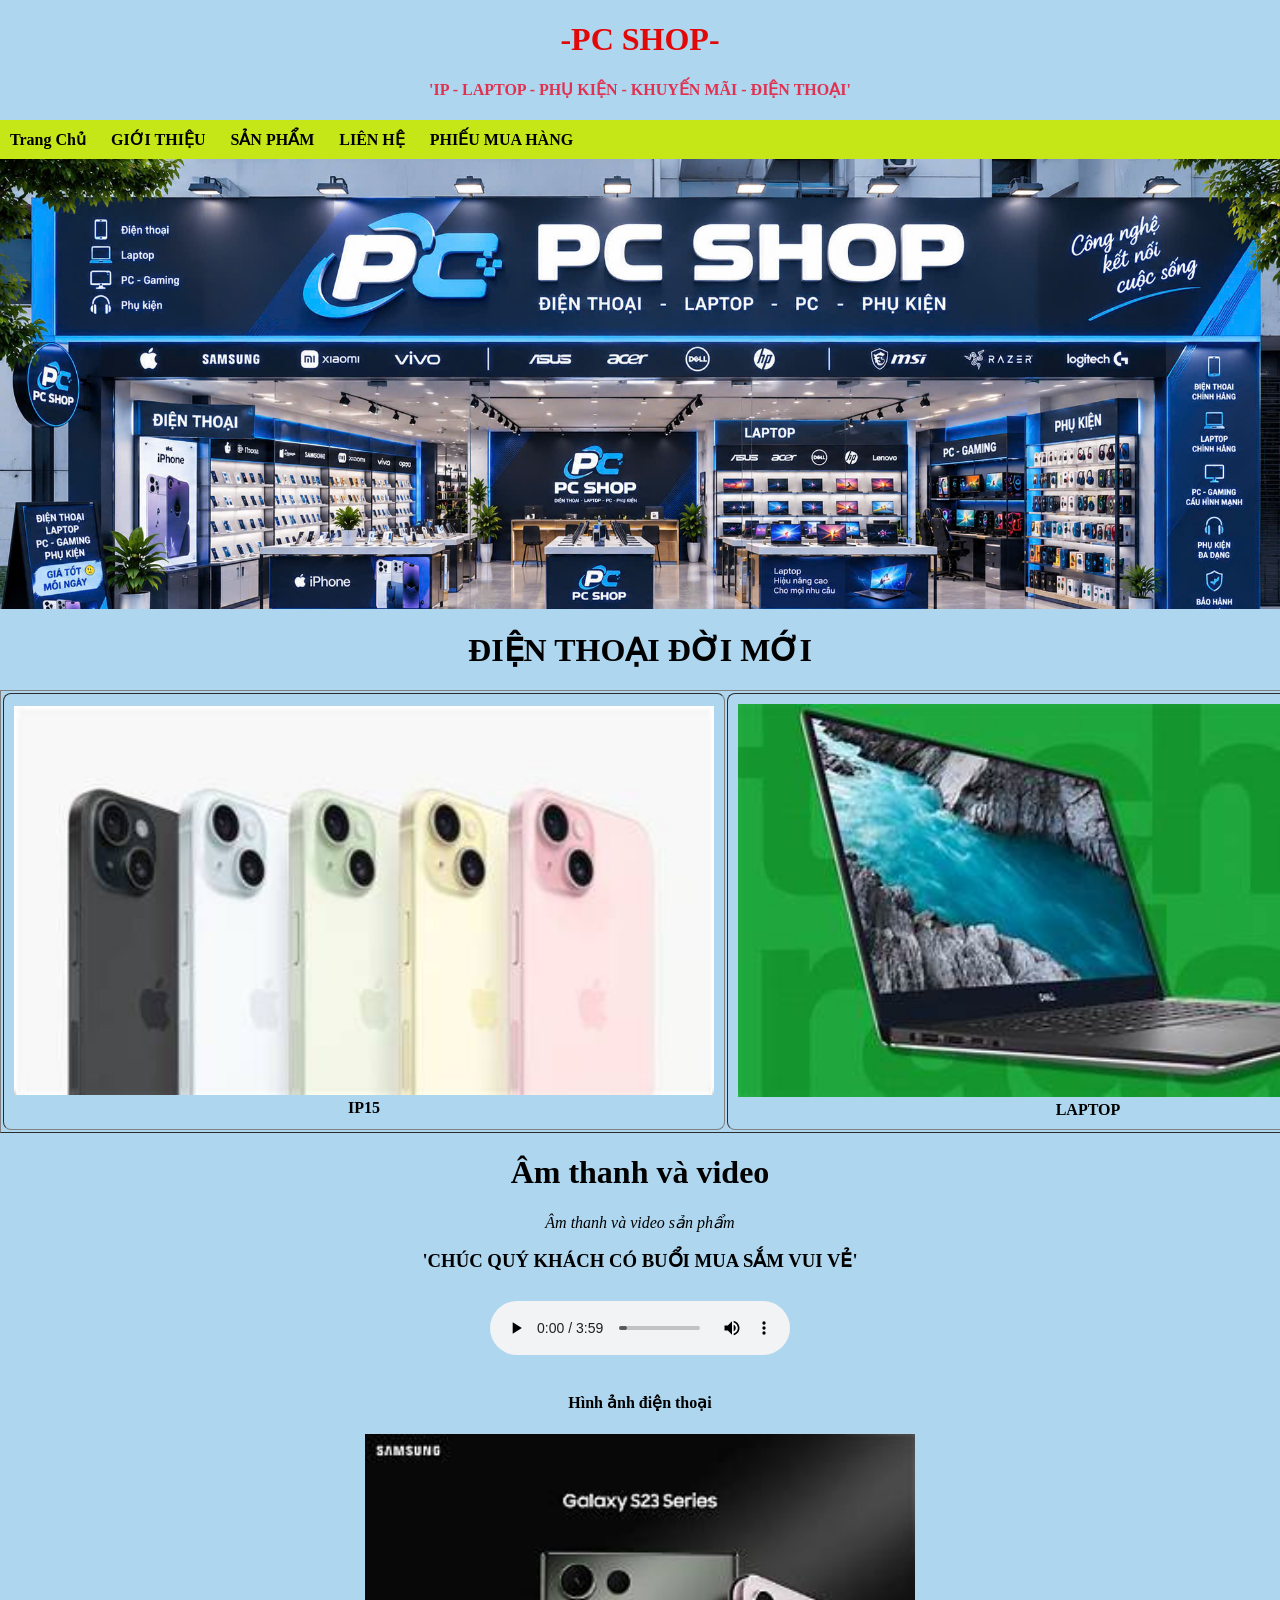
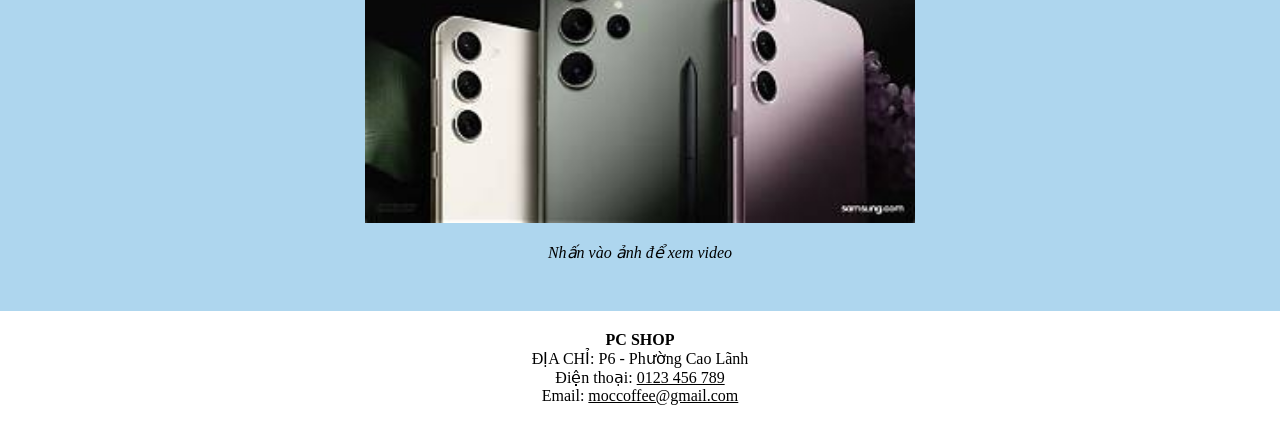
<file: Trang web bán đt/index.html>
<!DOCTYPE html>
<html lang="vi">
<head>
    <meta charset="UTF-8">
    <meta name="viewport" content="width=device-width, initial-scale=1.0">
    <title>PC SHOP</title>
    <link rel="stylesheet" href="Css/thetoan.css">
</head>
<body bgcolor="center" style="background-color: rgb(174, 214, 238);">
    <h1 align="center" style="color: rgb(226, 8, 8);">-PC SHOP-</h1>
    <h4 align="center" style="color: rgb(225, 49, 81);">'IP - LAPTOP - PHỤ KIỆN - KHUYẾN MÃI - ĐIỆN THOẠI'</h4>
      <div style="background-color: rgb(197, 231, 23);">
        <nav>
        <ul>
            <li><a href="index.html" class="active">Trang Chủ</a></li>
            <li><a href="gioithieu.html">GIỚI THIỆU</a></li>
            <li><a href="sanpham.html">SẢN PHẨM</a></li>
            <li><a href="lienhe.html">LIÊN HỆ</a></li>
            <li><a href="phieumuahang.html">PHIẾU MUA HÀNG</a></li>
         </ul>
    </nav>
</div>
<div class="banner-to">
    <img src="./Images/shop.jpg" alt="Banner PC Shop">
</div>
    <h1 id="gioithieu">ĐIỆN THOẠI ĐỜI MỚI</h1>
<table align="center" border="1" cellpadding="10">
    <tr>
        <td align="center">
            <img src="./Images/ip.jfif" alt="ip15" width="700"><br>
            <b>IP15</b>
        </td>
        <td align="center">
            <img src="./Images/laptop.jfif" alt="laptop" width="700"><br>
            <b>LAPTOP</b>
            
        </td>
    </tr>
</table>
       <div align="center"> <h1>Âm thanh và video</h1>
       <p><i>Âm thanh và video sản phẩm </i></p>
       <h3>'CHÚC QUÝ KHÁCH CÓ BUỔI MUA SẮM VUI VẺ' </h3>
<table>
  <tr>
    
      <audio controls>
        <source src="mp3/nhac10ngannam.mp3" type="audio/mpeg">
    
<td valign="top" width="100%">
      <h4 align="center"> Hình ảnh điện thoại</h4>
      <a href="https://www.tiktok.com/@samcentervietnam/video/7619560856401054996?is_from_webapp=1&sender_device=pc" target="_blank">
        <img src="./Images/sansung.jfif" width="550">
      </a>
      <p align="center"><i>Nhấn vào ảnh để xem video</i></p>
</td>
             
       </td>
      
      
      
</table> 

    
    <div style="width: 100%; background-color: #ffffff; text-align: center; padding: 20px 0; margin-top: 30px;">
        <b>PC SHOP</b><br>
        ĐỊA CHỈ: P6 - Phường Cao Lãnh<br>
        Điện thoại: <a href="tel:0123456789" style="color: black;">0123 456 789</a><br>
        Email: <a href="mailto:moccoffee@gmail.com" style="color: black;">moccoffee@gmail.com</a>
    </div>

</body>
</html>
</file>
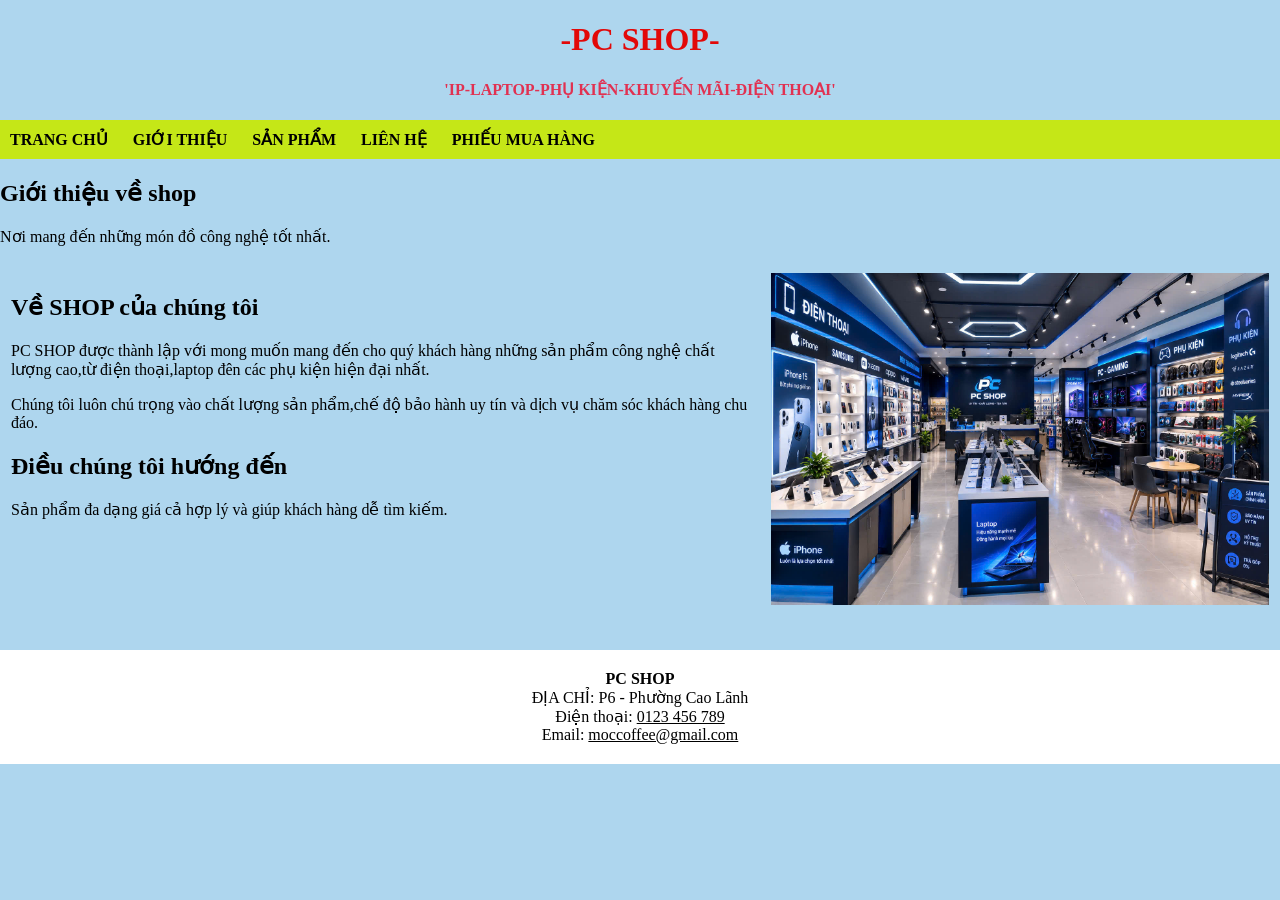
<file: Trang web bán đt/gioithieu.html>
<!DOCTYPE html>
<html lang="vi">
<head>
    <meta charset="UTF-8">
    <meta name="viewport" content="width=device-width, initial-scale=1.0">
    <title>PC shop</title>
    <link rel="stylesheet" href="Css/thetoan.css">
</head>
<body bgcolor="center" style="background-color: rgb(174, 214, 238);">
    <h1 align="center" style="color: rgb(226, 8, 8);">-PC SHOP-</h1>
    <h4 align="center" style="color: rgb(225, 49, 81);">'IP-LAPTOP-PHỤ KIỆN-KHUYẾN MÃI-ĐIỆN THOẠI'</h4>
      <div style="background-color: rgb(197, 231, 23);">
        <nav>
        <ul>
            <li><a href="index.html" class="active">TRANG CHỦ</a></li>
            <li><a href="gioithieu.html">GIỚI THIỆU</a></li>
            <li><a href="sanpham.html">SẢN PHẨM</a></li>
            <li><a href="lienhe.html">LIÊN HỆ</a></li>
            <li><a href="phieumuahang.html">PHIẾU MUA HÀNG</a></li>
         </ul>
    </nav>
      </div>
 <main>
        <section class="dau-trang">
            <h1>Giới thiệu về shop</h1>
            <p>Nơi mang đến những món đồ công nghệ tốt nhất.</p>
        </section>
        <table width="100%" border="0" cellspacing="10">
        <tr>
            <td valign="top" width="60%">
                <h2>Về SHOP của chúng tôi</h2>
                <p>PC SHOP được thành lập với mong muốn mang đến cho quý khách hàng những sản phẩm công nghệ chất lượng cao,từ điện thoại,laptop đên các phụ kiện hiện đại nhất.</p>
                <p>Chúng tôi luôn chú trọng vào chất lượng sản phẩm,chế độ bảo hành uy tín và dịch vụ chăm sóc khách hàng chu đáo.</p>
                
                <h2>Điều chúng tôi hướng đến</h2>
                <p>Sản phẩm đa dạng giá cả hợp lý và giúp khách hàng dễ tìm kiếm.</p>
            </td>

            
            <td valign="top" align="center" width="40%">
                <img src="./Images/khonggianshop.jpg" alt="Ảnh không gian shop" style="max-width: 100%; height: auto;">
            </td>
        </tr>
    </table>
        </section>
    </main>
</body>
 <div style="width: 100%; background-color: #ffffff; text-align: center; padding: 20px 0; margin-top: 30px;">
        <b>PC SHOP</b><br>
        ĐỊA CHỈ: P6 - Phường Cao Lãnh<br>
        Điện thoại: <a href="tel:0123456789" style="color: black;">0123 456 789</a><br>
        Email: <a href="mailto:moccoffee@gmail.com" style="color: black;">moccoffee@gmail.com</a>
    </div>

</html>
</file>
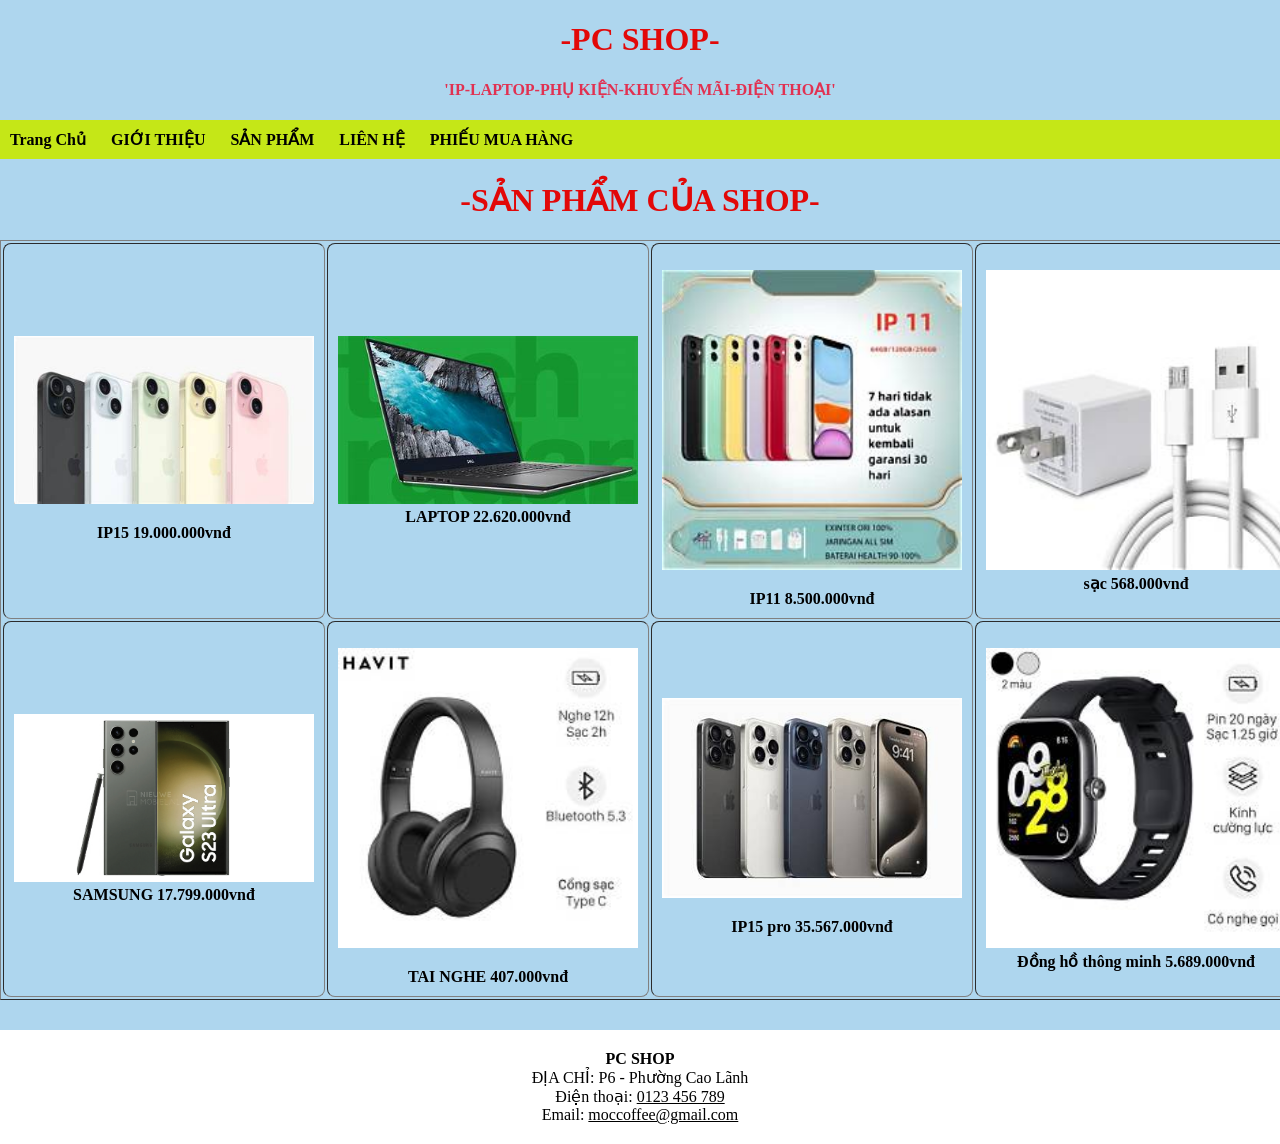
<file: Trang web bán đt/sanpham.html>
<!DOCTYPE html>
<html lang="vi">
<head>
    <meta charset="UTF-8">
    <meta name="viewport" content="width=device-width, initial-scale=1.0">
    <title>PC shop</title>
    <link rel="stylesheet" href="Css/thetoan.css">
</head>
<body bgcolor="center" style="background-color: rgb(174, 214, 238);">
    <h1 align="center" style="color: rgb(226, 8, 8);">-PC SHOP-</h1>
    <h4 align="center" style="color: rgb(225, 49, 81);">'IP-LAPTOP-PHỤ KIỆN-KHUYẾN MÃI-ĐIỆN THOẠI'</h4>
      <div style="background-color: rgb(197, 231, 23);">
        <nav>
        <ul>
            <li><a href="index.html" class="active">Trang Chủ</a></li>
            <li><a href="gioithieu.html">GIỚI THIỆU</a></li>
            <li><a href="sanpham.html">SẢN PHẨM</a></li>
            <li><a href="lienhe.html">LIÊN HỆ</a></li>
            <li><a href="phieumuahang.html">PHIẾU MUA HÀNG</a></li>
         </ul>
    </nav>
      </div>             
<h1 align="center" style="color: rgb(226, 8, 8);">-SẢN PHẨM CỦA SHOP-</h1>
<table align="center" border="1" cellpadding="10">
    <tr>
        <td align="center">
            <P><img src="./Images/ip.jfif" alt="ip" width="300"><br></P>
            <b>IP15      19.000.000vnđ</b>
        </td>
        <td align="center">
            <img src="./Images/laptop.jfif" alt="laptop" width="300"><br>
            <b>LAPTOP 22.620.000vnđ</b>
            
        </td>
        <td align="center">
            <P><img src="./Images/ip11.jfif" alt="ip11" width="300"><br></P>
            <b>IP11 8.500.000vnđ</b>
        </td>
        <td align="center">
            <img src="./Images/sac.jfif" alt="sac" width="300"><br>
            <b>sạc 568.000vnđ</b>
            
        </td>
</tr>
        <td align="center">
            <img src="./Images/sanpham.jfif" alt="samsung" width="300"><br>
            <b>SAMSUNG 17.799.000vnđ</b>
            
        </td>
        </td>
        <td align="center">
           <p><img src="./Images/tainghe.jfif" alt="tai nghe" width="300"><br></p>
            <b>TAI NGHE 407.000vnđ</b>
            <td align="center">
            <P><img src="./Images/ip15pro.jfif" alt="laptop" width="300"><br></P>
            <b>IP15 pro 35.567.000vnđ</b>
        </td>
        <td align="center">
            <img src="./Images/dongho.jfif" alt="laptop" width="300"><br>
            <b>Đồng hồ thông minh 5.689.000vnđ</b>
            
        </td>
            
       </td>
        </tr>
    </table> 

    
    <div style="width: 100%; background-color: #ffffff; text-align: center; padding: 20px 0; margin-top: 30px;">
        <b>PC SHOP</b><br>
        ĐỊA CHỈ: P6 - Phường Cao Lãnh<br>
        Điện thoại: <a href="tel:0123456789" style="color: black;">0123 456 789</a><br>
        Email: <a href="mailto:moccoffee@gmail.com" style="color: black;">moccoffee@gmail.com</a>
    </div>

</body>
</html>
</file>
<file: Trang web bán đt/Css/thetoan.css>
body {
    margin: 0;
    padding: 0;
}

nav {
    width: 100%;
}

nav ul {
    list-style: none;
    display: flex;
    flex-direction: row;
    justify-content: flex-start;
    align-items: center;
    gap: 25px;
    padding: 10px;
    margin: 0;
}

nav ul li {
    display: block;
    flex-shrink: 0;
}

nav ul li a {
    text-decoration: none;
    color: black;
    font-weight: bold;
    white-space: nowrap;
}

.banner-to {
    width: 100%;
    max-height: 450px;
    overflow: hidden;
    margin-bottom: 20px;
}

.banner-to img {
    width: 100%;
    height: auto;
    display: block;
}
nav ul li a:hover {
    color: red;
}


#gioithieu {
    text-align: center;
}


table {
    margin-left: auto;
    margin-right: auto;
}

img {
    height: auto;
}


td[colspan=""] {
    background-color: white;
    text-align: center;
}


audio {
    margin: 10px;
    
}

table td {
    transition: transform 0.3s ease, box-shadow 0.3s ease;
    border-radius: 8px; 
}


table td:hover {
    transform: translateY(-8px); 
    box-shadow: 0 10px 20px rgba(0, 0, 0, 0.15); 
    background-color: #ffffff; 
}
</file>
